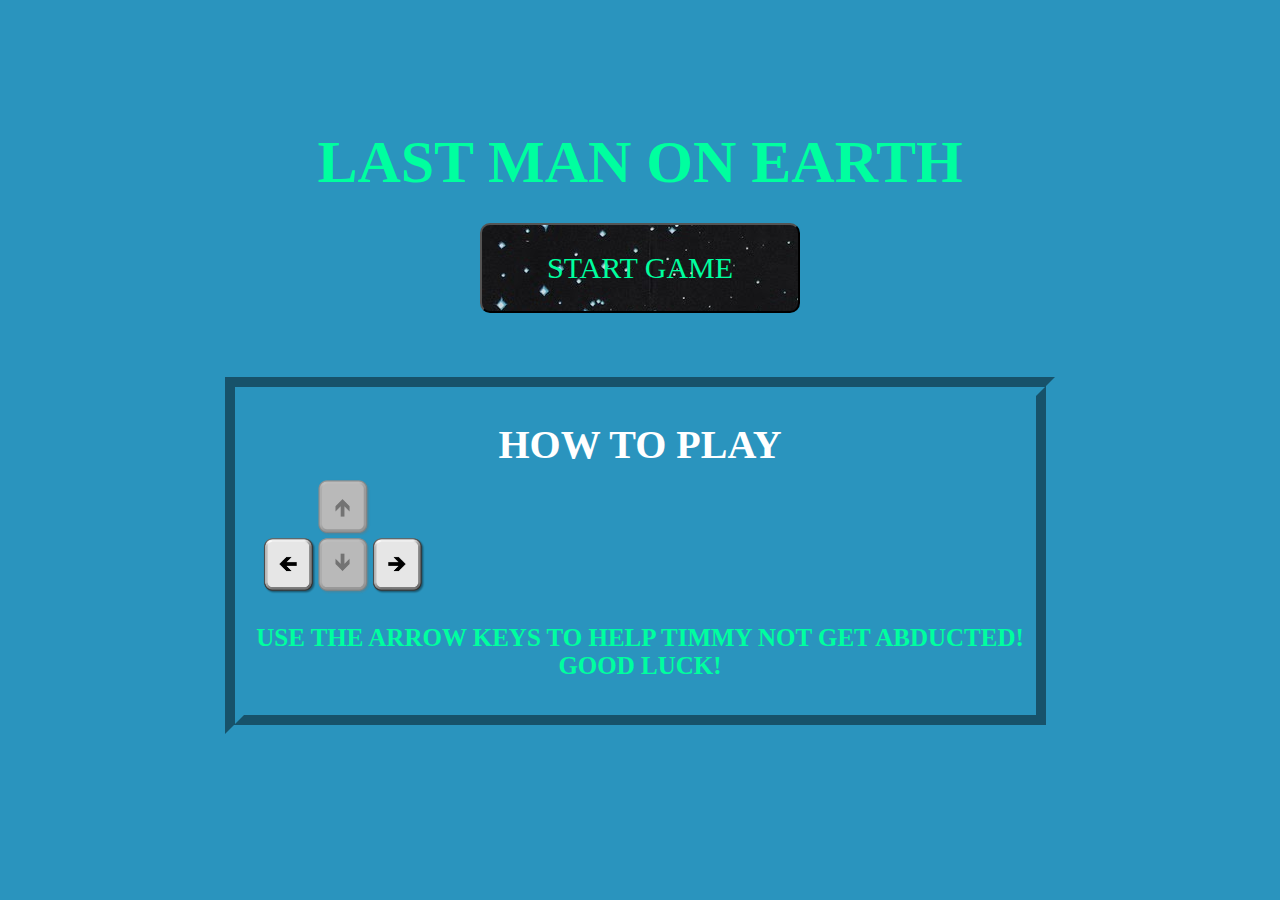
<file: index.html>
<!DOCTYPE html>
<html>
  <head>
    <meta charset="utf-8" />
    <meta http-equiv="X-UA-Compatible" content="IE=edge" />
    <title>Last Man On Earth</title>
    <meta name="viewport" content="width=device-width, initial-scale=1" />
    <link rel="stylesheet" media="screen" href="./css/styles.css" />
  </head>

  <body>
    <div class="container">
      <h1 class="name-of-game">LAST MAN ON EARTH</h1>
      <input
        id="start-game-btn"
        type="button"
        onclick="window.location.href='game.html'"
        value="START GAME"
      />
      <fieldset>
        <h1 class="header-how-to-play">HOW TO PLAY</h1>
        <img
          class="arrow-key-how-to-play"
          src="./Images/arrowkeys.png"
          alt="arrow-keys"
        />
        <h3 class="text-how-to-play">
          USE THE ARROW KEYS TO HELP TIMMY NOT GET ABDUCTED! <br />GOOD LUCK!
        </h3>
      </fieldset>
    </div>
  </body>
</html>
</file>
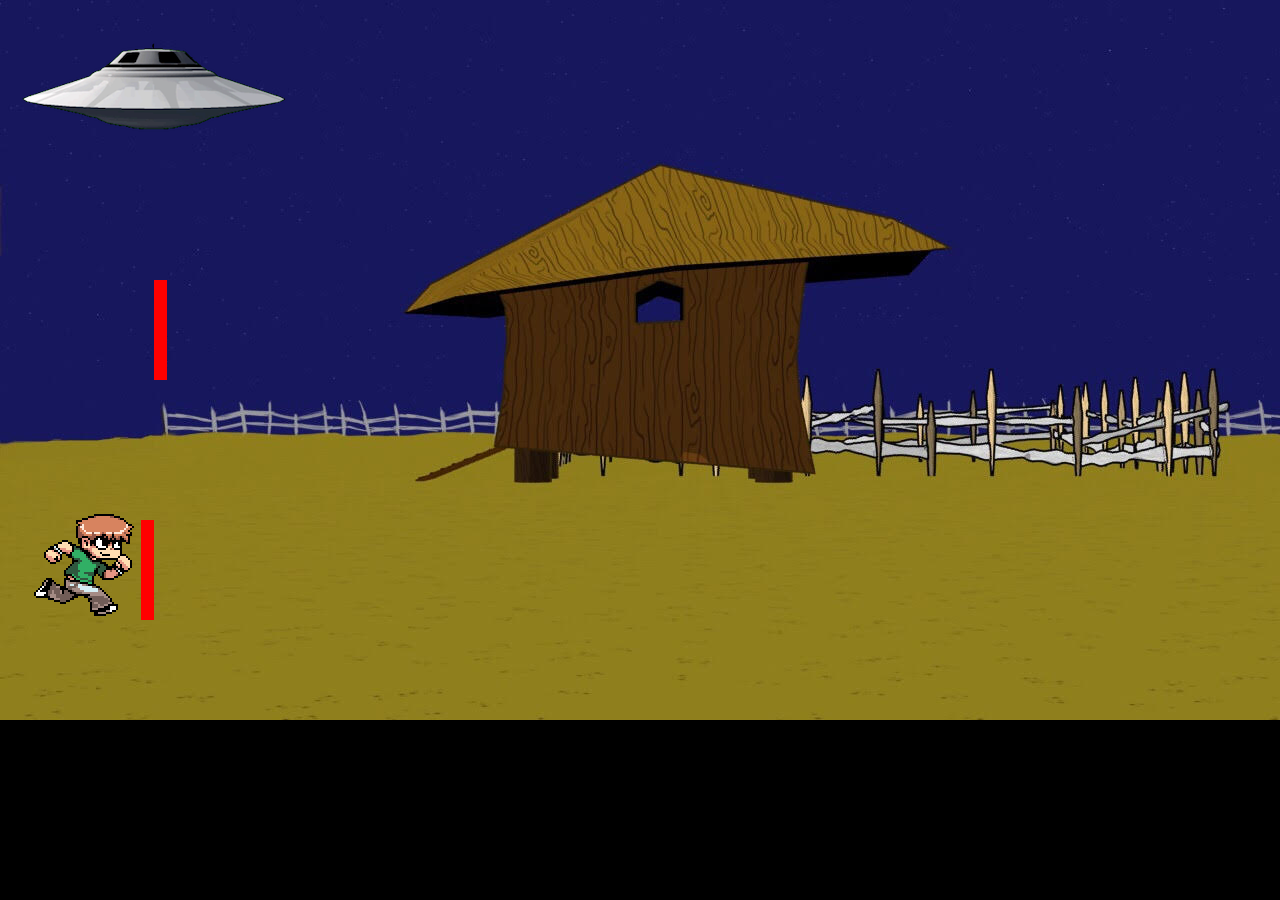
<file: game.html>
<!DOCTYPE html>
<html lang="en">
  <head>
    <meta charset="UTF-8" />
    <meta name="viewport" content="width=device-width, initial-scale=1.0" />
    <meta http-equiv="X-UA-Compatible" content="ie=edge" />
    <title>Last Man On Earth</title>
    <link rel="stylesheet" media="screen" href="./css/styles.css" />
  </head>

  <body>
    <div class="wrapper">
      <div class="canvas-container">
        <canvas id="canvas"></canvas>
        <canvas id="canvas-character"></canvas>
        <canvas id="canvas-ufo"></canvas>
      </div>
    </div>

    <script src="./js/background.js"></script>
    <script src="./js/obstacle.js"></script>
    <script src="./js/ufo.js"></script>
    <script src="./js/character.js"></script>
    <script src="./js/laser.js"></script>
  </body>
</html>
</file>
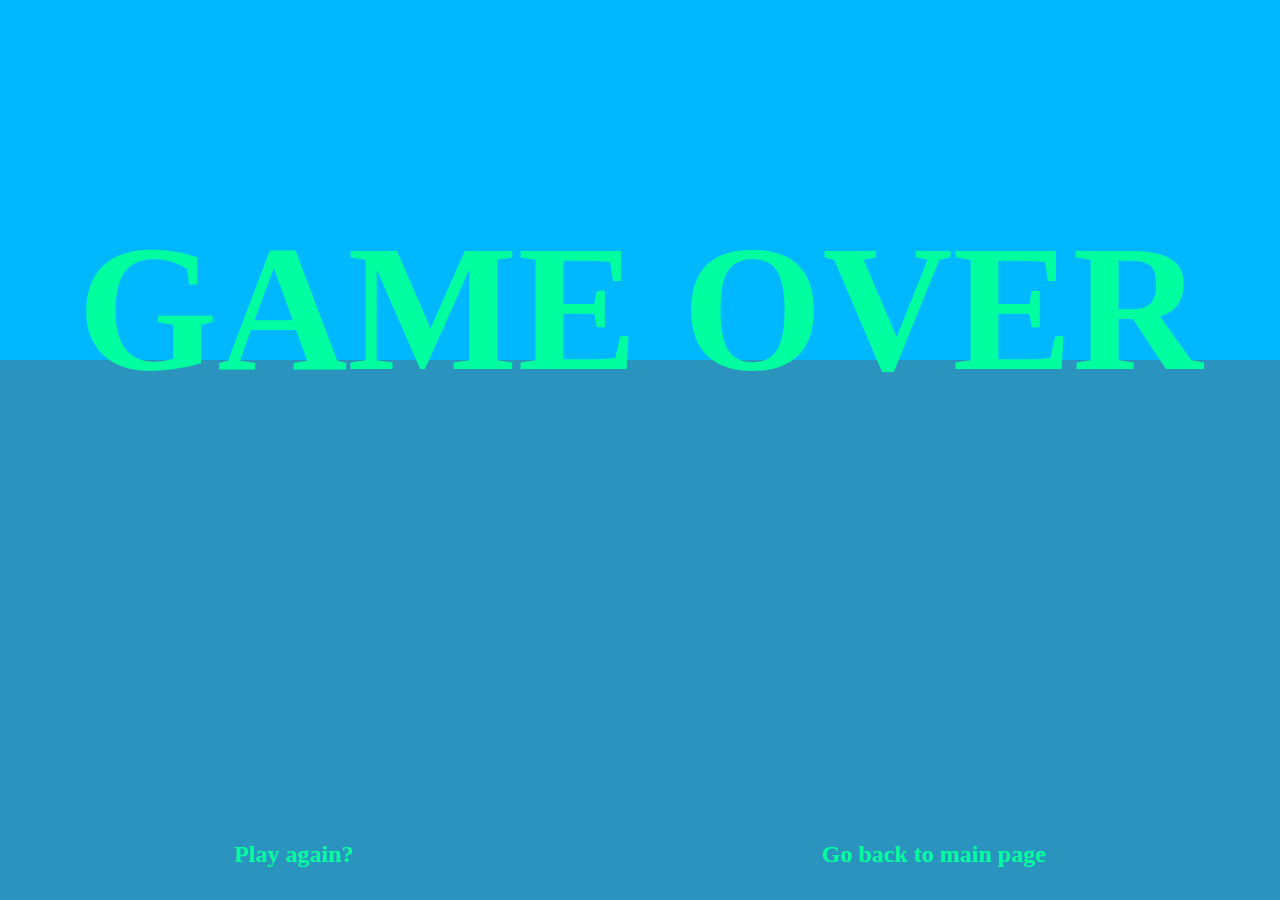
<file: gameover.html>
<!DOCTYPE html>
<html lang="en">
  <head>
    <meta charset="UTF-8" />
    <meta name="viewport" content="width=device-width, initial-scale=1.0" />
    <meta http-equiv="X-UA-Compatible" content="ie=edge" />
    <link rel="stylesheet" href="css/gameover.css" />
  </head>

  <body>
    <div class="wrapper"><h1 class="text">GAME OVER</h1></div>
    <div class="links-wrapper">
      <a class="links" href="game.html"> <h2>Play again?</h2> </a>
      <a class="links" href="index.html"> <h2>Go back to main page</h2> </a>
    </div>
  </body>
</html>
</file>
<file: css/styles.css>
.container {
  background: #2a94be;
  background-repeat: no-repeat;
  width: auto;
  height: 100%;
  display: flex;
  background-size: cover;
  flex-direction: column;
  justify-content: center;
  align-items: center;
}

#start-game-btn {
  background: url(../Images/button-picture.jpg);
  height: 10vh;
  width: 25vw;
  border-radius: 10px;
  color: #00ff9f;
  font-size: 30px;
  font-family: Comic Sans MS;
}

.header-how-to-play {
  color: white;
  font-size: 40px;
  font-family: hans serif;
  text-align: center;
  padding-top: 20px;
}

.how-to-play {
  display: flex;
  flex-direction: column;
}

.name-of-game {
  color: #00ff9f;
  font-size: 60px;
  margin: 2%;
}

.arrow-key-how-to-play {
  width: 170px;
  padding-top: 10px;
}

.text-how-to-play {
  font-size: 25px;
  color: #00ff9f;
  text-align: center;
}

html,
body {
  width: 100%;
  height: 100%;
  margin: 0px;
  padding: 0px;
  overflow-x: hidden;
}

body {
  background: black;
}
h1 {
  margin: 0;
  padding: 0;
}
canvas {
  margin: 0 auto;
}
canvas#canvas {
  display: block;
  position: relative;
  z-index: 1;
}
.canvas-container {
  /* background-color: yellow; */
  position: relative;
  width: 1280px;
  margin: 0 auto;
}

.wrapper {
  background-color: black;
}

.game-title h1 {
  color: #00ff9f;
  text-align: center;
  font-size: 40px;
}

.game-title {
  padding-top: 25px;
}

.score {
  color: #00ff9f;
  text-align: center;
}

#canvas-character {
  position: absolute;
  z-index: 11;
  left: 0px;
  top: 0px;
}

#canvas-ufo {
  position: absolute;
  z-index: 12;
  left: 0px;
  top: 0px;
}

footer p {
  color: red;
}

.footer-container {
  text-align: center;
  border-bottom: solid 1px #000;
}

fieldset {
  margin: 5%;
  color: #000;
  border-width: 0.2in;
  border-color: #2a94be;
}
</file>
<file: css/gameover.css>
body {
  padding: 0;
  margin: 0;
}

.wrapper {
  background: #00b8ff;
  height: 40vh;
}

.text {
  display: flex;
  justify-content: center;
  font-size: 20vh;
  padding-top: 16%;
  margin: 0;
  color: #00ff9f;
  height: 65hv;
}

h2 {
  padding: 0;
  margin: 0;
}

.links-wrapper {
  height: 60vh;
  background: #2a94be;
  display: flex;
  justify-content: space-around;
}

.links {
  align-self: flex-end;
  padding-bottom: 2.5%;
  text-decoration-line: none;
  color: #00ff9f;
}

.links:hover {
  text-decoration-line: underline overline;
}
</file>
